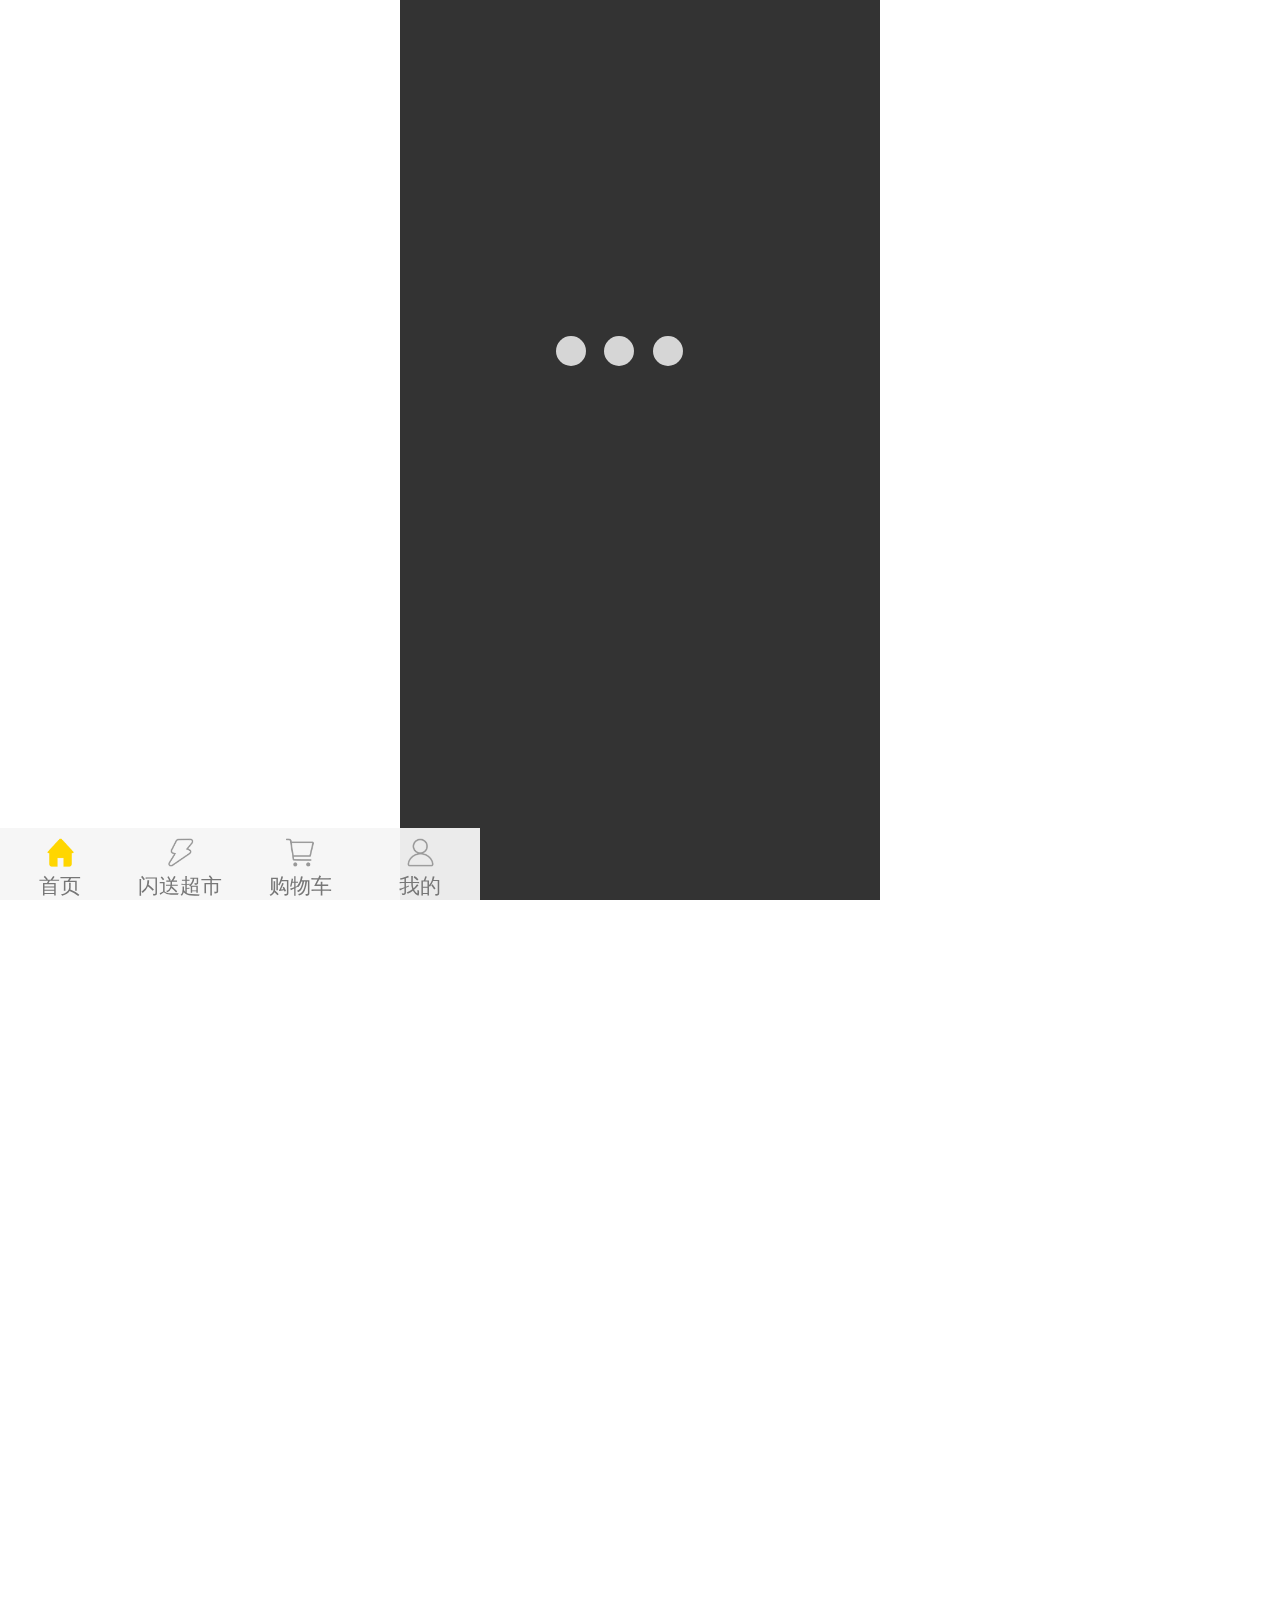
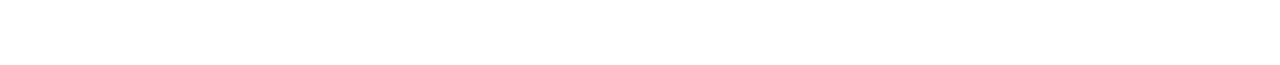
<file: index.html>
<!DOCTYPE html>
<html>
	<head>
		<meta charset="utf-8" />
		<meta name="viewport" content="width=device-width, initial-scale=1.0, maximum-scale=1.0, user-scalable=0">
		<title></title>
		<style>
			*{
				padding: 0;
				margin: 0;
				box-sizing: border-box;
			}
			html,body{
				max-width: 480px;
				height: 100%;
				margin: 0 auto;
			}
			body{
				font: 16px/1.5 "Myriad Set Pro","Lucida Grande","Helvetica Neue",Helvetica,Arial,Verdana,sans-serif,'Microsoft Yahei',Simsun;
				color: #333;
				min-width: 320px;
			}
			a{
				text-decoration: none;
				color: #333;
			}
			.container{
				margin-bottom: 1.5rem;
				height: 85%;
			}
			ul{
				list-style: none;
			}
			footer{
				height: 1.5rem;
				width: 100%;
				display: flex;
				text-align: center;
				position: fixed;
				right: 0;
				left: 0;
				bottom: 0;
				font-size: 0.4375rem;
				background-color: rgba(246,246,246,.95);
				max-width: 480px;
			}
			footer a{
				padding: 0.15625rem 0;
				display: inline-block;
				width: 25%;
				height: 100%;
				text-decoration: none;
				color: #777;
				text-align: center;
			}
			footer a span{
				display: block;
				height: 60%;
				background-size: .6rem;
				background-position: center;   
				background-repeat: no-repeat;
			}
			footer a .home{
				background-image: url(img/home1.png);
			}
			footer a .market{
				background-image: url(img/market.png);
			}
			footer a .shopCar{
				background-image: url(img/shopCar.png);
			}
			footer a .mine{
				background-image: url(img/mine.png);
			}
			.onLoading{
				height: 100%;
				width: 100%;
				background-color: rgba(0,0,0,0.8);
			}
			.onLoading ul{
				margin: 0 auto;
				width: 35%;
				padding-top: 7rem;
			}
			.onLoading ul li{
				width: 0.625rem;
				height: 0.625rem;
				border-radius: 50%;
				margin-right: 0.3125rem;
				background-color: rgba(255,255,255,0.8);
				display: inline-block;
			}
			.onLoading ul li:first-of-type{
				animation: huan .2s linear;
			}
			.onLoading ul li:nth-of-type(2){
				animation: huan .2s linear .2s;
			}
			.onLoading ul li:nth-of-type(3){
				animation: huan .2s linear .4s;
			}
			@keyframes huan{
				0%{
					background-color: rgba(0,0,0,0.8);
					transform: scale(1,1);
				}
				50%{
					background-color: #FFD600;
					transform: scale(1.3,1.3);
				}
				100%{
					background-color: rgba(0,0,0,0.8);
					transform: scale(1,1);
				}
			}
			
		</style>
	</head>
	<body>
		<div class="onLoading">
			<ul>
				<li></li>
				<li></li>
				<li></li>
			</ul>
		</div>
		<div class="container"></div>
		<footer>
			<a href="#home">
				<span class="home"></span>
				<p>首页</p>
			</a>
			<a href="#market">
				<span class="market"></span>
				<p>闪送超市</p>
			</a>
			<a href="#shopCar">
				<span class="shopCar"></span>
				<p>购物车</p>
			</a>
			<a href="#mine">
				<span class="mine"></span>
				<p>我的</p>
			</a>
		</footer>
		<script src="flexible.js"></script>
		<script type="text/javascript" src="lib/require.js" data-main="./app"></script>
	</body>
</html>
</file>
